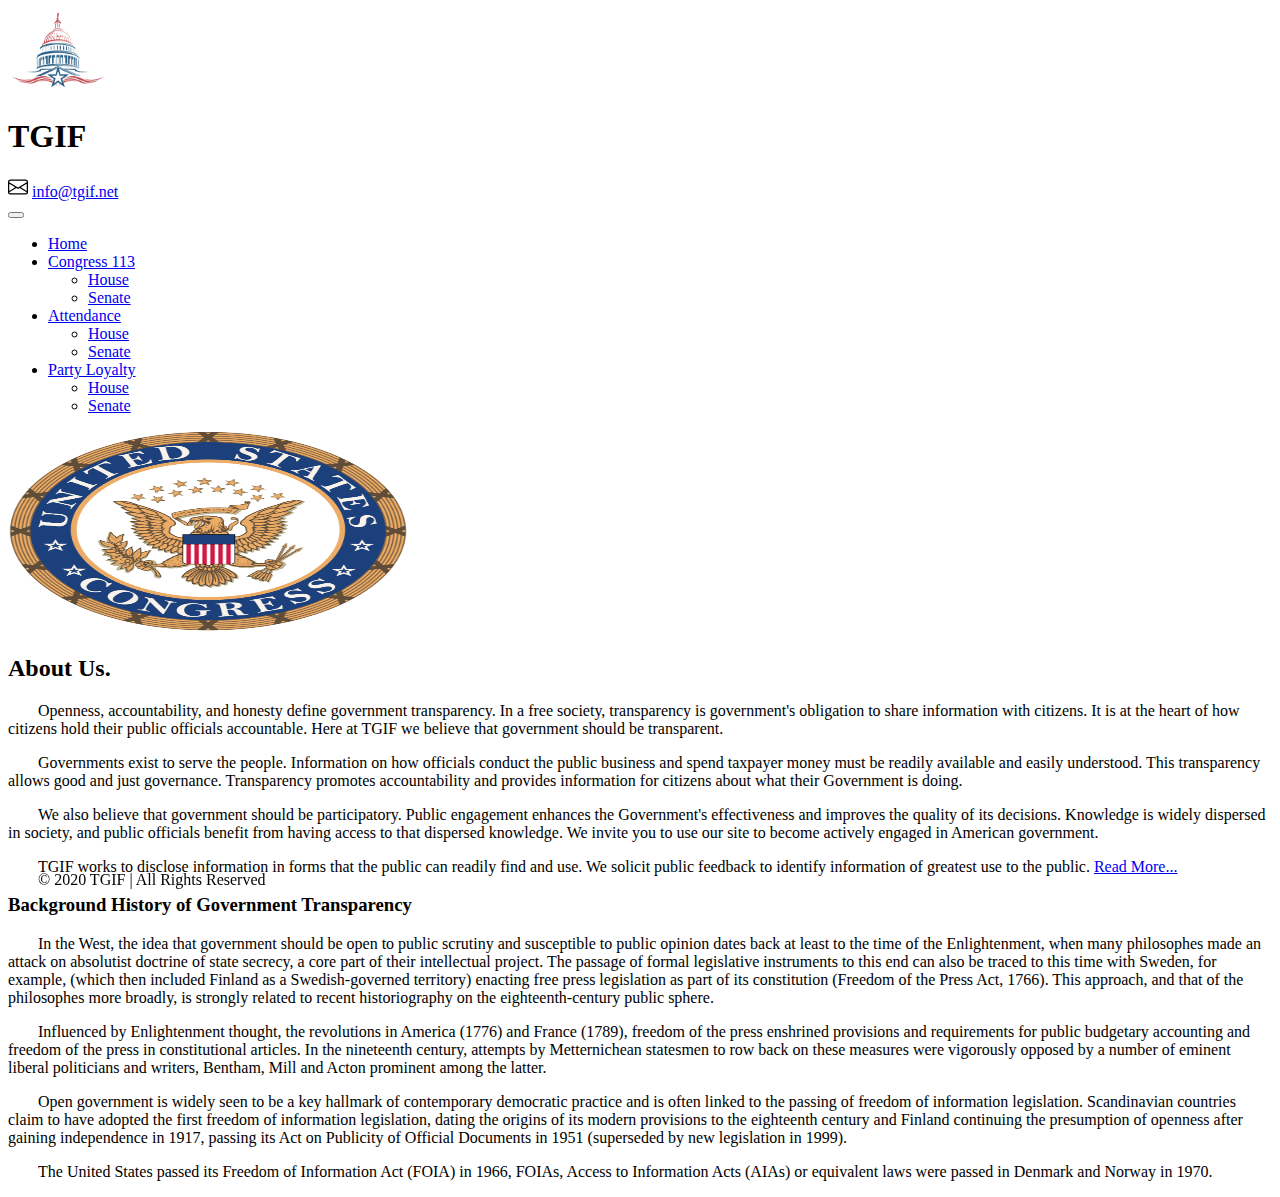
<file: index.html>
<!DOCTYPE html>
<html lang="en">
  <head>
    <meta charset="utf-8" />
    <meta name="viewport" content="width=device-width, initial-scale=1" />
    <link
      href="https://cdn.jsdelivr.net/npm/bootstrap@5.0.2/dist/css/bootstrap.min.css"
      rel="stylesheet"
      integrity="sha384-EVSTQN3/azprG1Anm3QDgpJLIm9Nao0Yz1ztcQTwFspd3yD65VohhpuuCOmLASjC"
      crossorigin="anonymous"
    />
    <link rel="stylesheet" href="./styles/style.css" />
    <title>TGIF - Home</title>
  </head>
  <body class="d-flex flex-column">
    <div class="bg-transparent">
      <div class="container-fluid d-flex flex-row justify-content-between">
        <div class="d-flex align-items-center">
          <a href="#"
            ><img class="logo" src="./assets/img/logo1.png" alt=""
          /></a>

          <h1 class="fw-bolder">TGIF</h1>
        </div>

        <div class="d-flex align-items-center">
          <svg
            xmlns="http://www.w3.org/2000/svg"
            width="20"
            height="20"
            fill="currentColor"
            class="bi bi-envelope mx-2"
            viewBox="0 0 16 16"
          >
            <path
              d="M0 4a2 2 0 0 1 2-2h12a2 2 0 0 1 2 2v8a2 2 0 0 1-2 2H2a2 2 0 0 1-2-2V4zm2-1a1 1 0 0 0-1 1v.217l7 4.2 7-4.2V4a1 1 0 0 0-1-1H2zm13 2.383-4.758 2.855L15 11.114v-5.73zm-.034 6.878L9.271 8.82 8 9.583 6.728 8.82l-5.694 3.44A1 1 0 0 0 2 13h12a1 1 0 0 0 .966-.739zM1 11.114l4.758-2.876L1 5.383v5.73z"
            />
          </svg>
          <a class="fw-bold" href="mailto:info@tgif.net">info@tgif.net</a>
        </div>
      </div>
    </div>
    <nav class="navbar navbar-expand-md navbar-light bg-light border border-3">
      <div class="container-fluid">
        <button
          class="navbar-toggler"
          type="button"
          data-bs-toggle="collapse"
          data-bs-target="#navbarSupportedContent"
          aria-controls="navbarSupportedContent"
          aria-expanded="false"
          aria-label="Toggle navigation"
        >
          <span class="navbar-toggler-icon"></span>
        </button>
        <div class="collapse navbar-collapse" id="navbarSupportedContent">
          <ul class="navbar-nav me-auto mb-2 mb-lg-0">
            <li class="nav-item">
              <a class="nav-link active" aria-current="page" href="#">Home</a>
            </li>
            <li class="nav-item dropdown">
              <a
                class="nav-link dropdown-toggle"
                href="#"
                id="navbarDropdownMenuLink"
                role="button"
                data-bs-toggle="dropdown"
                aria-expanded="false"
              >
                Congress 113
              </a>
              <ul
                class="dropdown-menu"
                aria-labelledby="navbarDropdownMenuLink"
              >
                <li>
                  <a class="dropdown-item" href="./house-data.html">House</a>
                </li>
                <li>
                  <a class="dropdown-item" href="./senate-data.html">Senate</a>
                </li>
              </ul>
            </li>
            <li class="nav-item dropdown">
              <a
                class="nav-link dropdown-toggle"
                href="#"
                id="navbarDropdownMenuLink"
                role="button"
                data-bs-toggle="dropdown"
                aria-expanded="false"
              >
                Attendance
              </a>
              <ul
                class="dropdown-menu"
                aria-labelledby="navbarDropdownMenuLink"
              >
                <li>
                  <a class="dropdown-item" href="./house-attendance.html"
                    >House</a
                  >
                </li>
                <li>
                  <a class="dropdown-item" href="./senate-attendance.html"
                    >Senate</a
                  >
                </li>
              </ul>
            </li>
            <li class="nav-item dropdown">
              <a
                class="nav-link dropdown-toggle"
                href="#"
                id="navbarDropdownMenuLink"
                role="button"
                data-bs-toggle="dropdown"
                aria-expanded="false"
              >
                Party Loyalty
              </a>
              <ul
                class="dropdown-menu"
                aria-labelledby="navbarDropdownMenuLink"
              >
                <li>
                  <a class="dropdown-item" href="./house-loyalty.html">House</a>
                </li>
                <li>
                  <a class="dropdown-item" href="./senate-loyalty.html"
                    >Senate</a
                  >
                </li>
              </ul>
            </li>
          </ul>
        </div>
      </div>
    </nav>
    <main class="vh-80 my-5 d-flex flex-column">
      <div class="container-fluid">
        <div class="row flex-lg-row-reverse align-items-center py-3 mx-2">
          <div
            class="
              d-flex
              col-12 col-sm-12 col-md-12 col-lg-4
              justify-content-center
            "
          >
            <img
              src="./assets/img/imgIndex.png"
              class="d-block img-fluid"
              alt="Bootstrap Themes"
              width="400"
              height="200"
              loading="lazy"
            />
          </div>
          <div class="col-12 col-lg-8 col-xl-8 shadow-sm mt-5">
            <h2 class="fw-bolder lh-1 mb-3">About Us.</h2>
            <p>
              Openness, accountability, and honesty define government
              transparency. In a free society, transparency is government's
              obligation to share information with citizens. It is at the heart
              of how citizens hold their public officials accountable. Here at
              TGIF we believe that government should be transparent.
            </p>
            <p>
              Governments exist to serve the people. Information on how
              officials conduct the public business and spend taxpayer money
              must be readily available and easily understood. This transparency
              allows good and just governance. Transparency promotes
              accountability and provides information for citizens about what
              their Government is doing.
            </p>
            <p>
              We also believe that government should be participatory. Public
              engagement enhances the Government's effectiveness and improves
              the quality of its decisions. Knowledge is widely dispersed in
              society, and public officials benefit from having access to that
              dispersed knowledge. We invite you to use our site to become
              actively engaged in American government.
            </p>
            <p class="mb-5">
              TGIF works to disclose information in forms that the public can
              readily find and use. We solicit public feedback to identify
              information of greatest use to the public.
              <a
                id="accordion"
                class="link-primary"
                data-bs-toggle="collapse"
                href="#collapseExample"
                role="button"
                aria-expanded="false"
                aria-controls="collapseExample"
              >
                Read More...
              </a>
            </p>
          </div>
        </div>
        <div class="collapse pb-5" id="collapseExample">
          <div class="mb-5 ms-3 col-12 col-lg-8 col-xl-8 shadow-sm mt-3">
            <h3 id="BackgoundHistory">
              Background History of Government Transparency
            </h3>
            <p>
              In the West, the idea that government should be open to public
              scrutiny and susceptible to public opinion dates back at least to
              the time of the Enlightenment, when many philosophes made an
              attack on absolutist doctrine of state secrecy, a core part of
              their intellectual project. The passage of formal legislative
              instruments to this end can also be traced to this time with
              Sweden, for example, (which then included Finland as a
              Swedish-governed territory) enacting free press legislation as
              part of its constitution (Freedom of the Press Act, 1766). This
              approach, and that of the philosophes more broadly, is strongly
              related to recent historiography on the eighteenth-century public
              sphere.
            </p>

            <p>
              Influenced by Enlightenment thought, the revolutions in America
              (1776) and France (1789), freedom of the press enshrined
              provisions and requirements for public budgetary accounting and
              freedom of the press in constitutional articles. In the nineteenth
              century, attempts by Metternichean statesmen to row back on these
              measures were vigorously opposed by a number of eminent liberal
              politicians and writers, Bentham, Mill and Acton prominent among
              the latter.
            </p>

            <p>
              Open government is widely seen to be a key hallmark of
              contemporary democratic practice and is often linked to the
              passing of freedom of information legislation. Scandinavian
              countries claim to have adopted the first freedom of information
              legislation, dating the origins of its modern provisions to the
              eighteenth century and Finland continuing the presumption of
              openness after gaining independence in 1917, passing its Act on
              Publicity of Official Documents in 1951 (superseded by new
              legislation in 1999).
            </p>

            <p>
              The United States passed its Freedom of Information Act (FOIA) in
              1966, FOIAs, Access to Information Acts (AIAs) or equivalent laws
              were passed in Denmark and Norway in 1970.
            </p>
          </div>
        </div>
      </div>
    </main>
    <footer
      class="
        footer
        mt-auto
        bg-light
        border border-3
        d-flex
        justify-content-center
      "
    >
      <p>© 2020 TGIF | All Rights Reserved</p>
    </footer>
    <script src="./script.js"></script>
    <script
      src="https://cdn.jsdelivr.net/npm/bootstrap@5.0.2/dist/js/bootstrap.bundle.min.js"
      integrity="sha384-MrcW6ZMFYlzcLA8Nl+NtUVF0sA7MsXsP1UyJoMp4YLEuNSfAP+JcXn/tWtIaxVXM"
      crossorigin="anonymous"
    ></script>
  </body>
</html>
</file>
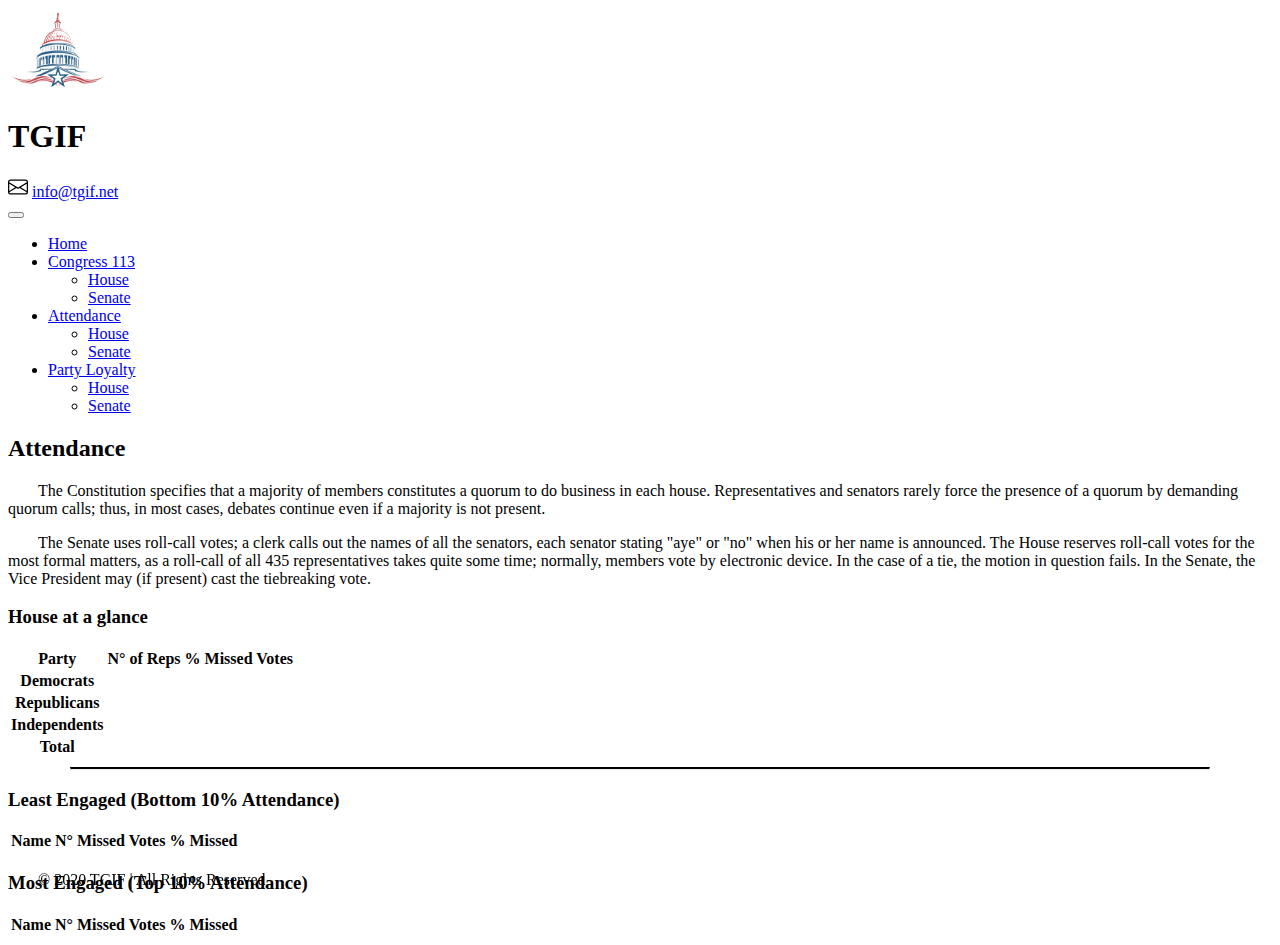
<file: house-attendance.html>
<!DOCTYPE html>
<html lang="en">
  <head>
    <meta charset="utf-8" />
    <meta name="viewport" content="width=device-width, initial-scale=1" />
    <link
      href="https://cdn.jsdelivr.net/npm/bootstrap@5.0.2/dist/css/bootstrap.min.css"
      rel="stylesheet"
      integrity="sha384-EVSTQN3/azprG1Anm3QDgpJLIm9Nao0Yz1ztcQTwFspd3yD65VohhpuuCOmLASjC"
      crossorigin="anonymous"
    />
    <link rel="stylesheet" href="./styles/style.css" />
    <title>TGIF - House Attendance</title>
  </head>
  <body class="d-flex flex-column min-vh-10">
    <div class="bg-transparent align-items-center">
      <div class="container-fluid d-flex flex-row justify-content-between">
        <div class="d-flex align-items-center">
          <a href="./index.html"
            ><img class="logo" src="./assets/img/logo1.png" alt=""
          /></a>

          <h1 class="fw-bolder">TGIF</h1>
        </div>

        <div class="d-flex align-items-center">
          <svg
            xmlns="http://www.w3.org/2000/svg"
            width="20"
            height="20"
            fill="currentColor"
            class="bi bi-envelope mx-2"
            viewBox="0 0 16 16"
          >
            <path
              d="M0 4a2 2 0 0 1 2-2h12a2 2 0 0 1 2 2v8a2 2 0 0 1-2 2H2a2 2 0 0 1-2-2V4zm2-1a1 1 0 0 0-1 1v.217l7 4.2 7-4.2V4a1 1 0 0 0-1-1H2zm13 2.383-4.758 2.855L15 11.114v-5.73zm-.034 6.878L9.271 8.82 8 9.583 6.728 8.82l-5.694 3.44A1 1 0 0 0 2 13h12a1 1 0 0 0 .966-.739zM1 11.114l4.758-2.876L1 5.383v5.73z"
            />
          </svg>
          <a class="fw-bold" href="mailto:info@tgif.net">info@tgif.net</a>
        </div>
      </div>
    </div>
    <nav
      class="
        navbar navbar-expand-md navbar-light
        bg-light
        border border border-3
      "
    >
      <div class="container-fluid">
        <button
          class="navbar-toggler"
          type="button"
          data-bs-toggle="collapse"
          data-bs-target="#navbarSupportedContent"
          aria-controls="navbarSupportedContent"
          aria-expanded="false"
          aria-label="Toggle navigation"
        >
          <span class="navbar-toggler-icon"></span>
        </button>
        <div class="collapse navbar-collapse" id="navbarSupportedContent">
          <ul class="navbar-nav me-auto mb-2 mb-lg-0">
            <li class="nav-item">
              <a class="nav-link" aria-current="page" href="./index.html"
                >Home</a
              >
            </li>
            <li class="nav-item dropdown">
              <a
                class="nav-link dropdown-toggle"
                href="#"
                id="navbarDropdownMenuLink"
                role="button"
                data-bs-toggle="dropdown"
                aria-expanded="false"
              >
                Congress 113
              </a>
              <ul
                class="dropdown-menu"
                aria-labelledby="navbarDropdownMenuLink"
              >
                <li>
                  <a class="dropdown-item" href="./house-data.html">House</a>
                </li>
                <li>
                  <a class="dropdown-item" href="./senate-data.html">Senate</a>
                </li>
              </ul>
            </li>
            <li class="nav-item dropdown">
              <a
                class="nav-link dropdown-toggle active"
                href="#"
                id="navbarDropdownMenuLink"
                role="button"
                data-bs-toggle="dropdown"
                aria-expanded="false"
              >
                Attendance
              </a>
              <ul
                class="dropdown-menu"
                aria-labelledby="navbarDropdownMenuLink"
              >
                <li>
                  <a class="dropdown-item" href="#">House</a>
                </li>
                <li>
                  <a class="dropdown-item" href="./senate-attendance.html"
                    >Senate</a
                  >
                </li>
              </ul>
            </li>
            <li class="nav-item dropdown">
              <a
                class="nav-link dropdown-toggle"
                href="#"
                id="navbarDropdownMenuLink"
                role="button"
                data-bs-toggle="dropdown"
                aria-expanded="false"
              >
                Party Loyalty
              </a>
              <ul
                class="dropdown-menu"
                aria-labelledby="navbarDropdownMenuLink"
              >
                <li>
                  <a class="dropdown-item" href="./house-loyalty.html">House</a>
                </li>
                <li>
                  <a class="dropdown-item" href="./senate-loyalty.html"
                    >Senate</a
                  >
                </li>
              </ul>
            </li>
          </ul>
        </div>
      </div>
    </nav>
    <main class="container-fluid vh-80 my-5 d-flex flex-column py-3">
      <div class="row d-flex align-items-center justify-content-center">
        <div class="col-12 col-lg-6 col-xl-6 mt-3 px-5">
          <h2 class="fw-bolder lh-1 mb-3">Attendance</h2>
          <p>
            The Constitution specifies that a majority of members constitutes a
            quorum to do business in each house. Representatives and senators
            rarely force the presence of a quorum by demanding quorum calls;
            thus, in most cases, debates continue even if a majority is not
            present.
          </p>

          <p>
            The Senate uses roll-call votes; a clerk calls out the names of all
            the senators, each senator stating "aye" or "no" when his or her
            name is announced. The House reserves roll-call votes for the most
            formal matters, as a roll-call of all 435 representatives takes
            quite some time; normally, members vote by electronic device. In the
            case of a tie, the motion in question fails. In the Senate, the Vice
            President may (if present) cast the tiebreaking vote.
          </p>
        </div>
        <div class="col-12 col-xs-9 col-sm-10 col-lg-4 table-responsive">
          <h3 class="text-end">House at a glance</h3>
          <table class="table text-center table-striped">
            <thead>
              <tr>
                <th class="col-2" scope="col">Party</th>
                <th class="col-2" scope="col">N° of Reps</th>
                <th class="col-2" scope="col">% Missed Votes</th>
              </tr>
            </thead>
            <tbody id="atGlanceTable">
              <tr id="democrats">
                <th scope="row">Democrats</th>
              </tr>
              <tr id="republicans">
                <th scope="row">Republicans</th>
              </tr>
              <tr id="independents">
                <th scope="row">Independents</th>
              </tr>
              <tr id="total">
                <th scope="row">Total</th>
              </tr>
            </tbody>
          </table>
        </div>
      </div>
      <hr class="align-self-center" />
      <div class="row d-flex align-items-center">
        <div class="col-12 col-xs-12 col-lg-6 col-xl-6 mt-3 px-5 text-center">
          <h3>Least Engaged (Bottom 10% Attendance)</h3>
          <table class="table text-center table-striped col-5">
            <thead>
              <tr>
                <th class="col-2" scope="col">Name</th>
                <th class="col-2" scope="col">N° Missed Votes</th>
                <th class="col-2" scope="col">% Missed</th>
              </tr>
            </thead>
            <tbody id="least"></tbody>
          </table>
        </div>
        <div class="col-12 col-lg-6 col-xl-6 mt-3 px-5 text-center">
          <h3>Most Engaged (Top 10% Attendance)</h3>
          <table class="table text-center table-striped col-5">
            <thead>
              <tr>
                <th class="col-2" scope="col">Name</th>
                <th class="col-2" scope="col">N° Missed Votes</th>
                <th class="col-2" scope="col">% Missed</th>
              </tr>
            </thead>
            <tbody id="most"></tbody>
          </table>
        </div>
      </div>
    </main>
    <footer
      class="
        footer
        mt-auto
        bg-light
        border border-3
        d-flex
        justify-content-center
      "
    >
      <p>© 2020 TGIF | All Rights Reserved</p>
    </footer>
    <script src="./data/house.js"></script>
    <script src="./script.js"></script>
    <script
      src="https://cdn.jsdelivr.net/npm/bootstrap@5.0.2/dist/js/bootstrap.bundle.min.js"
      integrity="sha384-MrcW6ZMFYlzcLA8Nl+NtUVF0sA7MsXsP1UyJoMp4YLEuNSfAP+JcXn/tWtIaxVXM"
      crossorigin="anonymous"
    ></script>
  </body>
</html>
</file>
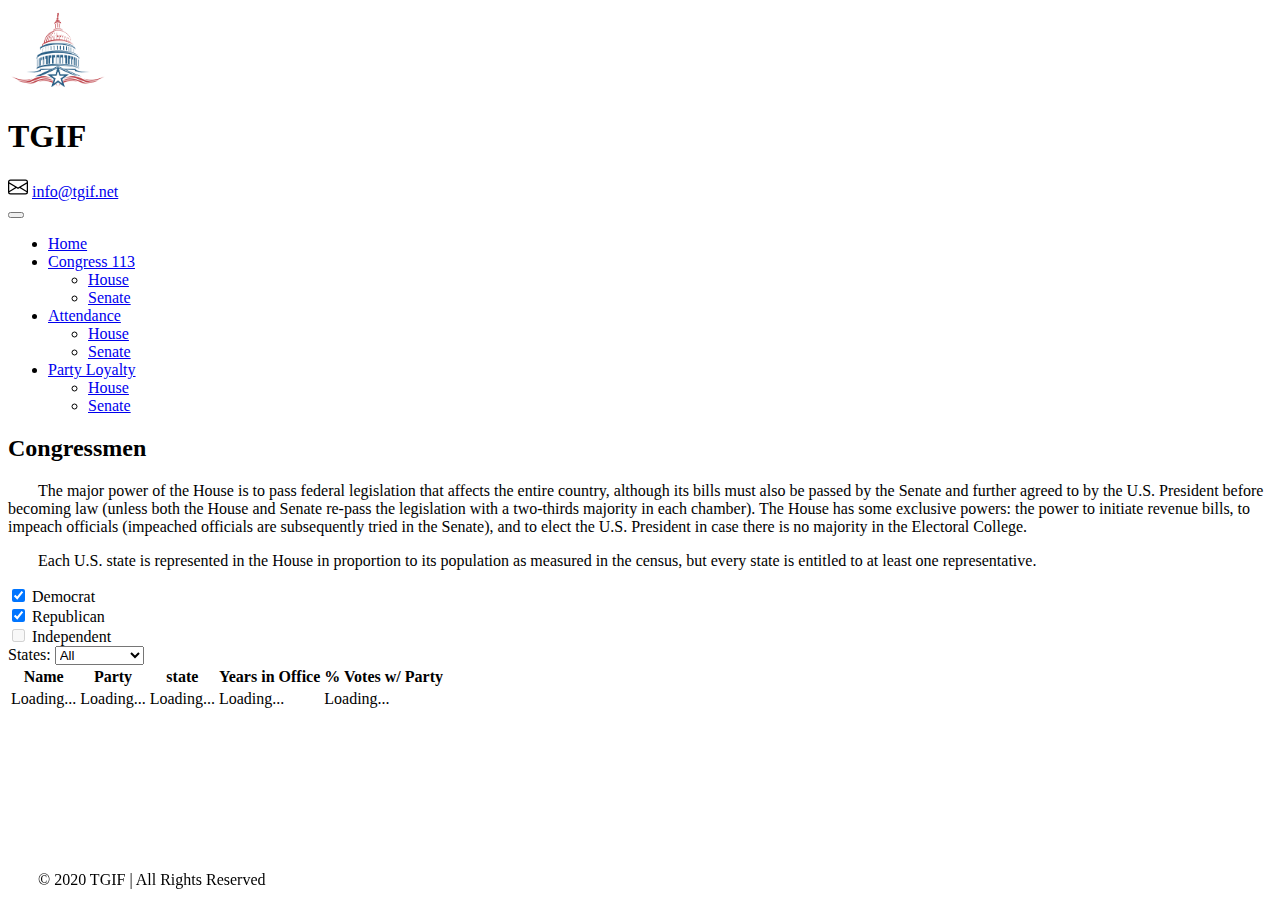
<file: house-data.html>
<!DOCTYPE html>
<html lang="en">
  <head>
    <meta charset="utf-8" />
    <meta name="viewport" content="width=device-width, initial-scale=1" />
    <link
      href="https://cdn.jsdelivr.net/npm/bootstrap@5.0.2/dist/css/bootstrap.min.css"
      rel="stylesheet"
      integrity="sha384-EVSTQN3/azprG1Anm3QDgpJLIm9Nao0Yz1ztcQTwFspd3yD65VohhpuuCOmLASjC"
      crossorigin="anonymous"
    />
    <link rel="stylesheet" href="./styles/style.css" />
    <title>TGIF - House Data</title>
  </head>
  <body class="d-flex flex-column min-vh-10">
    <div class="bg-transparent align-items-center">
      <div class="container-fluid d-flex flex-row justify-content-between">
        <div class="d-flex align-items-center">
          <a href="./index.html"
            ><img class="logo" src="./assets/img/logo1.png" alt=""
          /></a>

          <h1 class="fw-bolder">TGIF</h1>
        </div>

        <div class="d-flex align-items-center">
          <svg
            xmlns="http://www.w3.org/2000/svg"
            width="20"
            height="20"
            fill="currentColor"
            class="bi bi-envelope mx-2"
            viewBox="0 0 16 16"
          >
            <path
              d="M0 4a2 2 0 0 1 2-2h12a2 2 0 0 1 2 2v8a2 2 0 0 1-2 2H2a2 2 0 0 1-2-2V4zm2-1a1 1 0 0 0-1 1v.217l7 4.2 7-4.2V4a1 1 0 0 0-1-1H2zm13 2.383-4.758 2.855L15 11.114v-5.73zm-.034 6.878L9.271 8.82 8 9.583 6.728 8.82l-5.694 3.44A1 1 0 0 0 2 13h12a1 1 0 0 0 .966-.739zM1 11.114l4.758-2.876L1 5.383v5.73z"
            />
          </svg>
          <a class="fw-bold" href="mailto:info@tgif.net">info@tgif.net</a>
        </div>
      </div>
    </div>
    <nav
      class="
        navbar navbar-expand-md navbar-light
        bg-light
        border border border-3
      "
    >
      <div class="container-fluid">
        <button
          class="navbar-toggler"
          type="button"
          data-bs-toggle="collapse"
          data-bs-target="#navbarSupportedContent"
          aria-controls="navbarSupportedContent"
          aria-expanded="false"
          aria-label="Toggle navigation"
        >
          <span class="navbar-toggler-icon"></span>
        </button>
        <div class="collapse navbar-collapse" id="navbarSupportedContent">
          <ul class="navbar-nav me-auto mb-2 mb-lg-0">
            <li class="nav-item">
              <a class="nav-link" aria-current="page" href="./index.html"
                >Home</a
              >
            </li>
            <li class="nav-item dropdown">
              <a
                class="nav-link dropdown-toggle active"
                href="#"
                id="navbarDropdownMenuLink"
                role="button"
                data-bs-toggle="dropdown"
                aria-expanded="false"
              >
                Congress 113
              </a>
              <ul
                class="dropdown-menu"
                aria-labelledby="navbarDropdownMenuLink"
              >
                <li>
                  <a class="dropdown-item" href="#">House</a>
                </li>
                <li>
                  <a class="dropdown-item" href="./senate-data.html">Senate</a>
                </li>
              </ul>
            </li>
            <li class="nav-item dropdown">
              <a
                class="nav-link dropdown-toggle"
                href="#"
                id="navbarDropdownMenuLink"
                role="button"
                data-bs-toggle="dropdown"
                aria-expanded="false"
              >
                Attendance
              </a>
              <ul
                class="dropdown-menu"
                aria-labelledby="navbarDropdownMenuLink"
              >
                <li>
                  <a class="dropdown-item" href="./house-attendance.html"
                    >House</a
                  >
                </li>
                <li>
                  <a class="dropdown-item" href="./senate-attendance.html"
                    >Senate</a
                  >
                </li>
              </ul>
            </li>
            <li class="nav-item dropdown">
              <a
                class="nav-link dropdown-toggle"
                href="#"
                id="navbarDropdownMenuLink"
                role="button"
                data-bs-toggle="dropdown"
                aria-expanded="false"
              >
                Party Loyalty
              </a>
              <ul
                class="dropdown-menu"
                aria-labelledby="navbarDropdownMenuLink"
              >
                <li>
                  <a class="dropdown-item" href="./house-loyalty.html">House</a>
                </li>
                <li>
                  <a class="dropdown-item" href="./senate-loyalty.html"
                    >Senate</a
                  >
                </li>
              </ul>
            </li>
          </ul>
        </div>
      </div>
    </nav>
    <main class="container-fluid vh-80 my-5 d-flex flex-column py-3">
      <div class="col-12 col-lg-6 col-xl-6 mt-3 px-5">
        <h2 class="fw-bolder lh-1 mb-3">Congressmen</h2>
        <p>
          The major power of the House is to pass federal legislation that
          affects the entire country, although its bills must also be passed by
          the Senate and further agreed to by the U.S. President before becoming
          law (unless both the House and Senate re-pass the legislation with a
          two-thirds majority in each chamber). The House has some exclusive
          powers: the power to initiate revenue bills, to impeach officials
          (impeached officials are subsequently tried in the Senate), and to
          elect the U.S. President in case there is no majority in the Electoral
          College.
        </p>
        <p>
          Each U.S. state is represented in the House in proportion to its
          population as measured in the census, but every state is entitled to
          at least one representative.
        </p>
      </div>
      <div
        class="
          container-fluid
          d-flex
          align-items-center
          col-xs-12 col-sm-12 col-md-10 col-lg-8
          justify-content-center
          flex-wrap
        "
      >
        <div>
          <div class="form-check form-switch d-flex">
            <div class="me-5">
              <input
                class="form-check-input"
                name="party"
                type="checkbox"
                id="democrat"
                checked
                value="D"
              />
              <label class="form-check-label" for="democrats">Democrat</label>
            </div>
            <div class="me-5">
              <input
                class="form-check-input"
                name="party"
                type="checkbox"
                id="republican"
                checked
                value="R"
              />
              <label class="form-check-label" for="republican"
                >Republican</label
              >
            </div>
            <div class="">
              <input
                class="form-check-input"
                name="party"
                type="checkbox"
                id="independent"
                disabled
                value="ID"
              />
              <label class="form-check-label" for="independent"
                >Independent</label
              >
            </div>
          </div>
        </div>
        <div class="d-flex align-items-center ms-3">
          <label class="form-select-label me-2" for="selectStates"
            >States:</label
          >
          <select class="form-select" name="state" id="selectStates">
            <option value="all">All</option>
          </select>
        </div>
      </div>
      <div class="col-sm-12 table-responsive">
        <div
          class="
            container-fluid
            col-xs-12 col-sm-12 col-md-10 col-lg-8
            table-responsive
          "
        >
          <table class="table text-center table-striped">
            <thead>
              <tr>
                <th class="col-4" scope="col">Name</th>
                <th class="col-1" scope="col">Party</th>
                <th class="col-2" scope="col">state</th>
                <th class="col-2" scope="col">Years in Office</th>
                <th class="col-3" scope="col">% Votes w/ Party</th>
              </tr>
            </thead>
            <tbody id="tbodyData">
              <tr>
                <td>
                  <div class="spinner-border text-primary" role="status">
                    <span class="visually-hidden">Loading...</span>
                  </div>
                </td>
                <td>
                  <div class="spinner-border text-primary" role="status">
                    <span class="visually-hidden">Loading...</span>
                  </div>
                </td>
                <td>
                  <div class="spinner-border text-primary" role="status">
                    <span class="visually-hidden">Loading...</span>
                  </div>
                </td>
                <td>
                  <div class="spinner-border text-primary" role="status">
                    <span class="visually-hidden">Loading...</span>
                  </div>
                </td>
                <td>
                  <div class="spinner-border text-primary" role="status">
                    <span class="visually-hidden">Loading...</span>
                  </div>
                </td>
              </tr>
            </tbody>
          </table>
        </div>
      </div>
    </main>
    <footer
      class="
        footer
        mt-auto
        bg-light
        border border-3
        d-flex
        justify-content-center
      "
    >
      <p>© 2020 TGIF | All Rights Reserved</p>
    </footer>
    <script src="./data/house.js"></script>
    <script src="./script.js"></script>
    <script
      src="https://cdn.jsdelivr.net/npm/bootstrap@5.0.2/dist/js/bootstrap.bundle.min.js"
      integrity="sha384-MrcW6ZMFYlzcLA8Nl+NtUVF0sA7MsXsP1UyJoMp4YLEuNSfAP+JcXn/tWtIaxVXM"
      crossorigin="anonymous"
    ></script>
  </body>
</html>
</file>
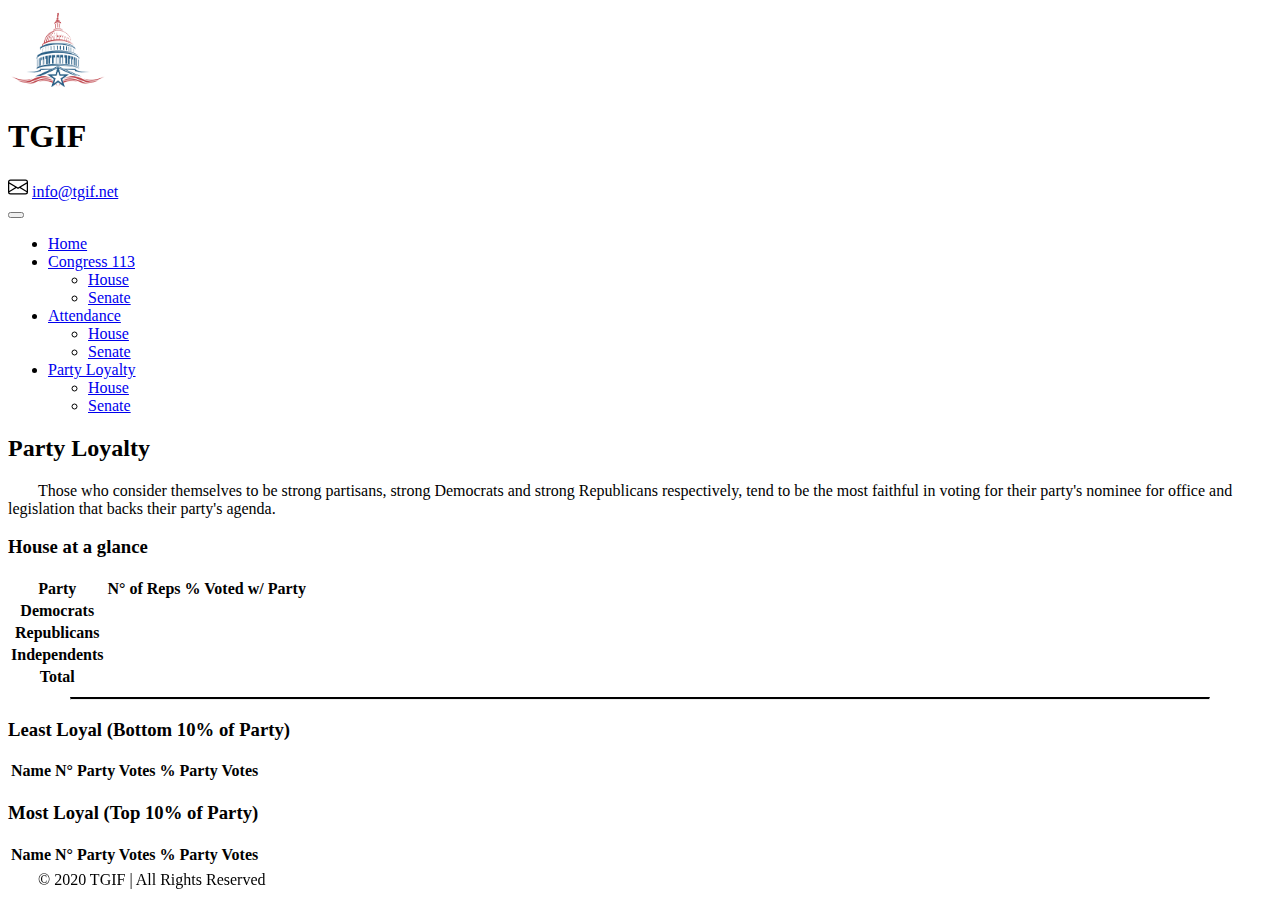
<file: house-loyalty.html>
<!DOCTYPE html>
<html lang="en">
  <head>
    <meta charset="utf-8" />
    <meta name="viewport" content="width=device-width, initial-scale=1" />
    <link
      href="https://cdn.jsdelivr.net/npm/bootstrap@5.0.2/dist/css/bootstrap.min.css"
      rel="stylesheet"
      integrity="sha384-EVSTQN3/azprG1Anm3QDgpJLIm9Nao0Yz1ztcQTwFspd3yD65VohhpuuCOmLASjC"
      crossorigin="anonymous"
    />
    <link rel="stylesheet" href="./styles/style.css" />
    <title>TGIF - House Loyalty</title>
  </head>
  <body class="d-flex flex-column min-vh-10">
    <div class="bg-transparent align-items-center">
      <div class="container-fluid d-flex flex-row justify-content-between">
        <div class="d-flex align-items-center">
          <a href="./index.html"
            ><img class="logo" src="./assets/img/logo1.png" alt=""
          /></a>

          <h1 class="fw-bolder">TGIF</h1>
        </div>

        <div class="d-flex align-items-center">
          <svg
            xmlns="http://www.w3.org/2000/svg"
            width="20"
            height="20"
            fill="currentColor"
            class="bi bi-envelope mx-2"
            viewBox="0 0 16 16"
          >
            <path
              d="M0 4a2 2 0 0 1 2-2h12a2 2 0 0 1 2 2v8a2 2 0 0 1-2 2H2a2 2 0 0 1-2-2V4zm2-1a1 1 0 0 0-1 1v.217l7 4.2 7-4.2V4a1 1 0 0 0-1-1H2zm13 2.383-4.758 2.855L15 11.114v-5.73zm-.034 6.878L9.271 8.82 8 9.583 6.728 8.82l-5.694 3.44A1 1 0 0 0 2 13h12a1 1 0 0 0 .966-.739zM1 11.114l4.758-2.876L1 5.383v5.73z"
            />
          </svg>
          <a class="fw-bold" href="mailto:info@tgif.net">info@tgif.net</a>
        </div>
      </div>
    </div>
    <nav
      class="
        navbar navbar-expand-md navbar-light
        bg-light
        border border border-3
      "
    >
      <div class="container-fluid">
        <button
          class="navbar-toggler"
          type="button"
          data-bs-toggle="collapse"
          data-bs-target="#navbarSupportedContent"
          aria-controls="navbarSupportedContent"
          aria-expanded="false"
          aria-label="Toggle navigation"
        >
          <span class="navbar-toggler-icon"></span>
        </button>
        <div class="collapse navbar-collapse" id="navbarSupportedContent">
          <ul class="navbar-nav me-auto mb-2 mb-lg-0">
            <li class="nav-item">
              <a class="nav-link" aria-current="page" href="./index.html"
                >Home</a
              >
            </li>
            <li class="nav-item dropdown">
              <a
                class="nav-link dropdown-toggle"
                href="#"
                id="navbarDropdownMenuLink"
                role="button"
                data-bs-toggle="dropdown"
                aria-expanded="false"
              >
                Congress 113
              </a>
              <ul
                class="dropdown-menu"
                aria-labelledby="navbarDropdownMenuLink"
              >
                <li>
                  <a class="dropdown-item" href="./house-data.html">House</a>
                </li>
                <li>
                  <a class="dropdown-item" href="./senate-data.html">Senate</a>
                </li>
              </ul>
            </li>
            <li class="nav-item dropdown">
              <a
                class="nav-link dropdown-toggle"
                href="#"
                id="navbarDropdownMenuLink"
                role="button"
                data-bs-toggle="dropdown"
                aria-expanded="false"
              >
                Attendance
              </a>
              <ul
                class="dropdown-menu"
                aria-labelledby="navbarDropdownMenuLink"
              >
                <li>
                  <a class="dropdown-item" href="./house-attendance.html"
                    >House</a
                  >
                </li>
                <li>
                  <a class="dropdown-item" href="./senate-attendance.html"
                    >Senate</a
                  >
                </li>
              </ul>
            </li>
            <li class="nav-item dropdown">
              <a
                class="nav-link dropdown-toggle active"
                href="#"
                id="navbarDropdownMenuLink"
                role="button"
                data-bs-toggle="dropdown"
                aria-expanded="false"
              >
                Party Loyalty
              </a>
              <ul
                class="dropdown-menu"
                aria-labelledby="navbarDropdownMenuLink"
              >
                <li>
                  <a class="dropdown-item" href="#">House</a>
                </li>
                <li>
                  <a class="dropdown-item" href="./senate-loyalty.html"
                    >Senate</a
                  >
                </li>
              </ul>
            </li>
          </ul>
        </div>
      </div>
    </nav>
    <main class="container-fluid vh-80 my-5 d-flex flex-column py-3">
      <div class="row d-flex align-items-center justify-content-center">
        <div class="col-12 col-lg-6 col-xl-6 mt-3 px-5">
          <h2 class="fw-bolder lh-1 mb-3">Party Loyalty</h2>
          <p>
            Those who consider themselves to be strong partisans, strong
            Democrats and strong Republicans respectively, tend to be the most
            faithful in voting for their party's nominee for office and
            legislation that backs their party's agenda.
          </p>
        </div>
        <div class="col-12 col-xs-9 col-sm-10 col-lg-4 table-responsive">
          <h3 class="text-end">House at a glance</h3>
          <table class="table text-center table-striped">
            <thead>
              <tr>
                <th class="col-2" scope="col">Party</th>
                <th class="col-2" scope="col">N° of Reps</th>
                <th class="col-2" scope="col">% Voted w/ Party</th>
              </tr>
            </thead>
            <tbody id="atGlanceTable">
              <tr id="democrats">
                <th scope="row">Democrats</th>
              </tr>
              <tr id="republicans">
                <th scope="row">Republicans</th>
              </tr>
              <tr id="independents">
                <th scope="row">Independents</th>
              </tr>
              <tr id="total">
                <th scope="row">Total</th>
              </tr>
            </tbody>
          </table>
        </div>
      </div>
      <hr class="align-self-center" />
      <div class="row d-flex align-items-center">
        <div class="col-12 col-xs-12 col-lg-6 col-xl-6 mt-3 px-5 text-center">
          <h3>Least Loyal (Bottom 10% of Party)</h3>
          <table class="table text-center table-striped col-5">
            <thead>
              <tr>
                <th class="col-2" scope="col">Name</th>
                <th class="col-2" scope="col">N° Party Votes</th>
                <th class="col-2" scope="col">% Party Votes</th>
              </tr>
            </thead>
            <tbody id="least"></tbody>
          </table>
        </div>
        <div class="col-12 col-lg-6 col-xl-6 mt-3 px-5 text-center">
          <h3>Most Loyal (Top 10% of Party)</h3>
          <table class="table text-center table-striped col-5">
            <thead>
              <tr>
                <th class="col-2" scope="col">Name</th>
                <th class="col-2" scope="col">N° Party Votes</th>
                <th class="col-2" scope="col">% Party Votes</th>
              </tr>
            </thead>
            <tbody id="most"></tbody>
          </table>
        </div>
      </div>
    </main>
    <!-- <main class="container-fluid vh-80 my-5 d-flex flex-column py-3">
      <div class="col-12 col-lg-6 col-xl-6 mt-3 px-5">
        <h2 class="fw-bolder lh-1 mb-3">Party Loyalty</h2>
        <p>
          Those who consider themselves to be strong partisans, strong Democrats
          and strong Republicans respectively, tend to be the most faithful in
          voting for their party's nominee for office and legislation that backs
          their party's agenda.
        </p>
      </div>
    </main> -->
    <footer
      class="
        footer
        mt-auto
        bg-light
        border border-3
        d-flex
        justify-content-center
      "
    >
      <p>© 2020 TGIF | All Rights Reserved</p>
    </footer>
    <script src="./data/house.js"></script>
    <script src="./script.js"></script>
    <script
      src="https://cdn.jsdelivr.net/npm/bootstrap@5.0.2/dist/js/bootstrap.bundle.min.js"
      integrity="sha384-MrcW6ZMFYlzcLA8Nl+NtUVF0sA7MsXsP1UyJoMp4YLEuNSfAP+JcXn/tWtIaxVXM"
      crossorigin="anonymous"
    ></script>
  </body>
</html>
</file>
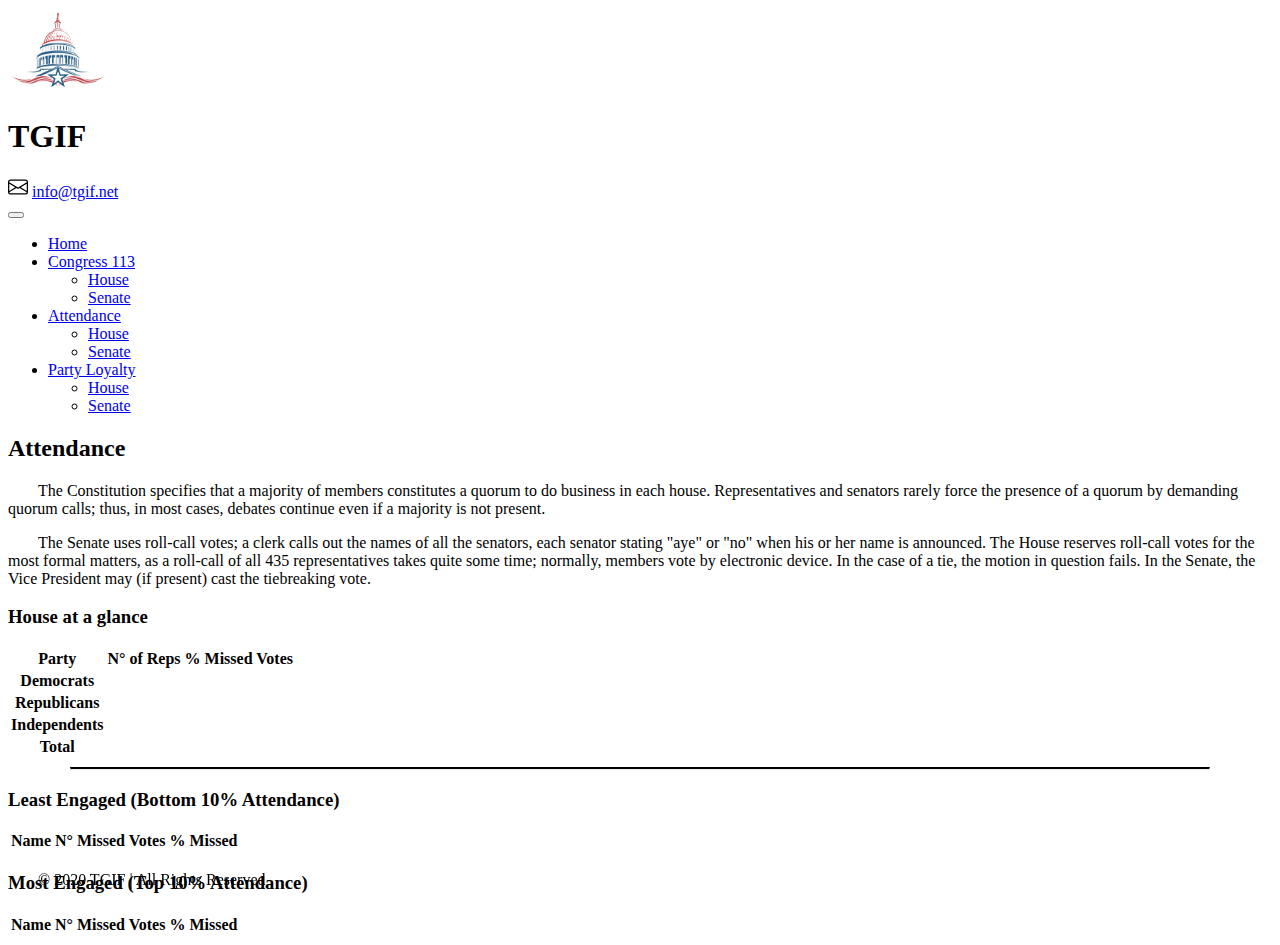
<file: senate-attendance.html>
<!DOCTYPE html>
<html lang="en">
  <head>
    <meta charset="utf-8" />
    <meta name="viewport" content="width=device-width, initial-scale=1" />
    <link
      href="https://cdn.jsdelivr.net/npm/bootstrap@5.0.2/dist/css/bootstrap.min.css"
      rel="stylesheet"
      integrity="sha384-EVSTQN3/azprG1Anm3QDgpJLIm9Nao0Yz1ztcQTwFspd3yD65VohhpuuCOmLASjC"
      crossorigin="anonymous"
    />
    <link rel="stylesheet" href="./styles/style.css" />
    <title>TGIF - Senate Attendance</title>
  </head>
  <body class="d-flex flex-column">
    <div class="bg-transparent align-items-center">
      <div class="container-fluid d-flex flex-row justify-content-between">
        <div class="d-flex align-items-center">
          <a href="./index.html"
            ><img class="logo" src="./assets/img/logo1.png" alt=""
          /></a>

          <h1 class="fw-bolder">TGIF</h1>
        </div>

        <div class="d-flex align-items-center">
          <svg
            xmlns="http://www.w3.org/2000/svg"
            width="20"
            height="20"
            fill="currentColor"
            class="bi bi-envelope mx-2"
            viewBox="0 0 16 16"
          >
            <path
              d="M0 4a2 2 0 0 1 2-2h12a2 2 0 0 1 2 2v8a2 2 0 0 1-2 2H2a2 2 0 0 1-2-2V4zm2-1a1 1 0 0 0-1 1v.217l7 4.2 7-4.2V4a1 1 0 0 0-1-1H2zm13 2.383-4.758 2.855L15 11.114v-5.73zm-.034 6.878L9.271 8.82 8 9.583 6.728 8.82l-5.694 3.44A1 1 0 0 0 2 13h12a1 1 0 0 0 .966-.739zM1 11.114l4.758-2.876L1 5.383v5.73z"
            />
          </svg>
          <a class="fw-bold" href="mailto:info@tgif.net">info@tgif.net</a>
        </div>
      </div>
    </div>
    <nav class="navbar navbar-expand-md navbar-light bg-light border border-3">
      <div class="container-fluid">
        <button
          class="navbar-toggler"
          type="button"
          data-bs-toggle="collapse"
          data-bs-target="#navbarSupportedContent"
          aria-controls="navbarSupportedContent"
          aria-expanded="false"
          aria-label="Toggle navigation"
        >
          <span class="navbar-toggler-icon"></span>
        </button>
        <div class="collapse navbar-collapse" id="navbarSupportedContent">
          <ul class="navbar-nav me-auto mb-2 mb-lg-0">
            <li class="nav-item">
              <a class="nav-link" aria-current="page" href="./index.html"
                >Home</a
              >
            </li>
            <li class="nav-item dropdown">
              <a
                class="nav-link dropdown-toggle"
                href="#"
                id="navbarDropdownMenuLink"
                role="button"
                data-bs-toggle="dropdown"
                aria-expanded="false"
              >
                Congress 113
              </a>
              <ul
                class="dropdown-menu"
                aria-labelledby="navbarDropdownMenuLink"
              >
                <li>
                  <a class="dropdown-item" href="./house-data.html">House</a>
                </li>
                <li>
                  <a class="dropdown-item" href="./senate-data.html">Senate</a>
                </li>
              </ul>
            </li>
            <li class="nav-item dropdown">
              <a
                class="nav-link dropdown-toggle active"
                href="#"
                id="navbarDropdownMenuLink"
                role="button"
                data-bs-toggle="dropdown"
                aria-expanded="false"
              >
                Attendance
              </a>
              <ul
                class="dropdown-menu"
                aria-labelledby="navbarDropdownMenuLink"
              >
                <li>
                  <a class="dropdown-item" href="./house-attendance.html"
                    >House</a
                  >
                </li>
                <li>
                  <a class="dropdown-item" href="#">Senate</a>
                </li>
              </ul>
            </li>
            <li class="nav-item dropdown">
              <a
                class="nav-link dropdown-toggle"
                href="#"
                id="navbarDropdownMenuLink"
                role="button"
                data-bs-toggle="dropdown"
                aria-expanded="false"
              >
                Party Loyalty
              </a>
              <ul
                class="dropdown-menu"
                aria-labelledby="navbarDropdownMenuLink"
              >
                <li>
                  <a class="dropdown-item" href="./house-loyalty.html">House</a>
                </li>
                <li>
                  <a class="dropdown-item" href="./senate-loyalty.html"
                    >Senate</a
                  >
                </li>
              </ul>
            </li>
          </ul>
        </div>
      </div>
    </nav>
    <main class="container-fluid vh-80 my-5 d-flex flex-column py-3">
      <div class="row d-flex align-items-center justify-content-center">
        <div class="col-12 col-lg-6 col-xl-6 mt-3 px-5">
          <h2 class="fw-bolder lh-1 mb-3">Attendance</h2>
          <p>
            The Constitution specifies that a majority of members constitutes a
            quorum to do business in each house. Representatives and senators
            rarely force the presence of a quorum by demanding quorum calls;
            thus, in most cases, debates continue even if a majority is not
            present.
          </p>

          <p>
            The Senate uses roll-call votes; a clerk calls out the names of all
            the senators, each senator stating "aye" or "no" when his or her
            name is announced. The House reserves roll-call votes for the most
            formal matters, as a roll-call of all 435 representatives takes
            quite some time; normally, members vote by electronic device. In the
            case of a tie, the motion in question fails. In the Senate, the Vice
            President may (if present) cast the tiebreaking vote.
          </p>
        </div>
        <div class="col-12 col-xs-9 col-sm-10 col-lg-4 table-responsive">
          <h3 class="text-end">House at a glance</h3>
          <table class="table text-center table-striped">
            <thead>
              <tr>
                <th class="col-2" scope="col">Party</th>
                <th class="col-2" scope="col">N° of Reps</th>
                <th class="col-2" scope="col">% Missed Votes</th>
              </tr>
            </thead>
            <tbody id="atGlanceTable">
              <tr id="democrats">
                <th scope="row">Democrats</th>
              </tr>
              <tr id="republicans">
                <th scope="row">Republicans</th>
              </tr>
              <tr id="independents">
                <th scope="row">Independents</th>
              </tr>
              <tr id="total">
                <th scope="row">Total</th>
              </tr>
            </tbody>
          </table>
        </div>
      </div>
      <hr class="align-self-center" />
      <div class="row d-flex align-items-center">
        <div class="col-12 col-xs-12 col-lg-6 col-xl-6 mt-3 px-5 text-center">
          <h3>Least Engaged (Bottom 10% Attendance)</h3>
          <table class="table text-center table-striped col-5">
            <thead>
              <tr>
                <th class="col-2" scope="col">Name</th>
                <th class="col-2" scope="col">N° Missed Votes</th>
                <th class="col-2" scope="col">% Missed</th>
              </tr>
            </thead>
            <tbody id="least"></tbody>
          </table>
        </div>
        <div class="col-12 col-lg-6 col-xl-6 mt-3 px-5 text-center">
          <h3>Most Engaged (Top 10% Attendance)</h3>
          <table class="table text-center table-striped col-5">
            <thead>
              <tr>
                <th class="col-2" scope="col">Name</th>
                <th class="col-2" scope="col">N° Missed Votes</th>
                <th class="col-2" scope="col">% Missed</th>
              </tr>
            </thead>
            <tbody id="most"></tbody>
          </table>
        </div>
      </div>
    </main>
    <footer
      class="
        footer
        mt-auto
        bg-light
        border border-3
        d-flex
        justify-content-center
      "
    >
      <p>© 2020 TGIF | All Rights Reserved</p>
    </footer>
    <script src="./data/senate.js"></script>
    <script src="./script.js"></script>
    <script
      src="https://cdn.jsdelivr.net/npm/bootstrap@5.0.2/dist/js/bootstrap.bundle.min.js"
      integrity="sha384-MrcW6ZMFYlzcLA8Nl+NtUVF0sA7MsXsP1UyJoMp4YLEuNSfAP+JcXn/tWtIaxVXM"
      crossorigin="anonymous"
    ></script>
  </body>
</html>
</file>
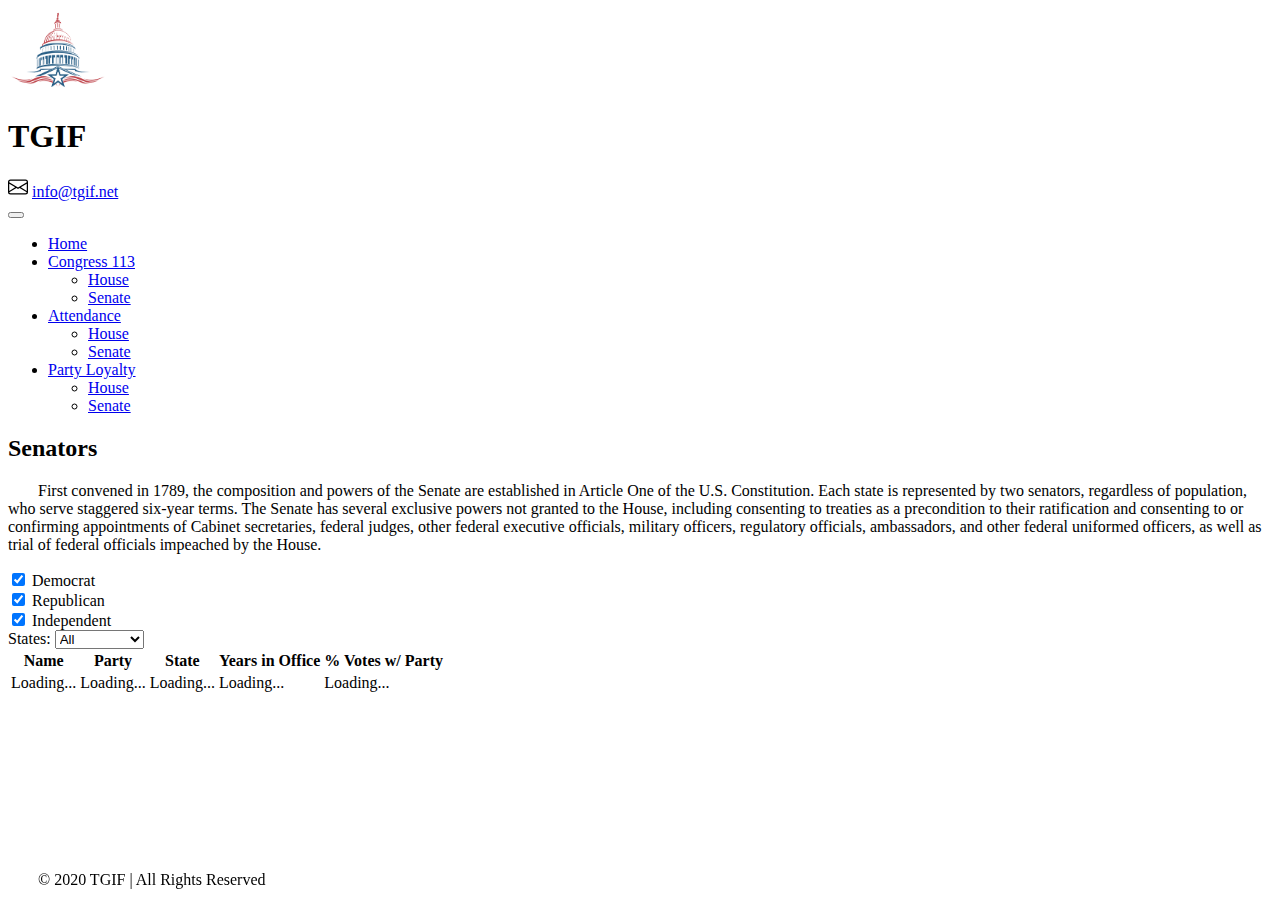
<file: senate-data.html>
<!DOCTYPE html>
<html lang="en">
  <head>
    <meta charset="utf-8" />
    <meta name="viewport" content="width=device-width, initial-scale=1" />
    <link
      href="https://cdn.jsdelivr.net/npm/bootstrap@5.0.2/dist/css/bootstrap.min.css"
      rel="stylesheet"
      integrity="sha384-EVSTQN3/azprG1Anm3QDgpJLIm9Nao0Yz1ztcQTwFspd3yD65VohhpuuCOmLASjC"
      crossorigin="anonymous"
    />
    <link rel="stylesheet" href="./styles/style.css" />
    <title>TGIF - Senate Data</title>
  </head>
  <body class="d-flex flex-column">
    <div class="bg-transparent align-items-center">
      <div class="container-fluid d-flex flex-row justify-content-between">
        <div class="d-flex align-items-center">
          <a href="./index.html"
            ><img class="logo" src="./assets/img/logo1.png" alt=""
          /></a>

          <h1 class="fw-bolder">TGIF</h1>
        </div>

        <div class="d-flex align-items-center">
          <svg
            xmlns="http://www.w3.org/2000/svg"
            width="20"
            height="20"
            fill="currentColor"
            class="bi bi-envelope mx-2"
            viewBox="0 0 16 16"
          >
            <path
              d="M0 4a2 2 0 0 1 2-2h12a2 2 0 0 1 2 2v8a2 2 0 0 1-2 2H2a2 2 0 0 1-2-2V4zm2-1a1 1 0 0 0-1 1v.217l7 4.2 7-4.2V4a1 1 0 0 0-1-1H2zm13 2.383-4.758 2.855L15 11.114v-5.73zm-.034 6.878L9.271 8.82 8 9.583 6.728 8.82l-5.694 3.44A1 1 0 0 0 2 13h12a1 1 0 0 0 .966-.739zM1 11.114l4.758-2.876L1 5.383v5.73z"
            />
          </svg>
          <a class="fw-bold" href="mailto:info@tgif.net">info@tgif.net</a>
        </div>
      </div>
    </div>
    <nav class="navbar navbar-expand-md navbar-light bg-light border border-3">
      <div class="container-fluid">
        <button
          class="navbar-toggler"
          type="button"
          data-bs-toggle="collapse"
          data-bs-target="#navbarSupportedContent"
          aria-controls="navbarSupportedContent"
          aria-expanded="false"
          aria-label="Toggle navigation"
        >
          <span class="navbar-toggler-icon"></span>
        </button>
        <div class="collapse navbar-collapse" id="navbarSupportedContent">
          <ul class="navbar-nav me-auto mb-2 mb-lg-0">
            <li class="nav-item">
              <a class="nav-link" aria-current="page" href="./index.html"
                >Home</a
              >
            </li>
            <li class="nav-item dropdown">
              <a
                class="nav-link dropdown-toggle active"
                href="#"
                id="navbarDropdownMenuLink"
                role="button"
                data-bs-toggle="dropdown"
                aria-expanded="false"
              >
                Congress 113
              </a>
              <ul
                class="dropdown-menu"
                aria-labelledby="navbarDropdownMenuLink"
              >
                <li>
                  <a class="dropdown-item" href="./house-data.html">House</a>
                </li>
                <li>
                  <a class="dropdown-item" href="./senate-data.html">Senate</a>
                </li>
              </ul>
            </li>
            <li class="nav-item dropdown">
              <a
                class="nav-link dropdown-toggle"
                href="#"
                id="navbarDropdownMenuLink"
                role="button"
                data-bs-toggle="dropdown"
                aria-expanded="false"
              >
                Attendance
              </a>
              <ul
                class="dropdown-menu"
                aria-labelledby="navbarDropdownMenuLink"
              >
                <li>
                  <a class="dropdown-item" href="./house-attendance.html"
                    >House</a
                  >
                </li>
                <li>
                  <a class="dropdown-item" href="./senate-attendance.html"
                    >Senate</a
                  >
                </li>
              </ul>
            </li>
            <li class="nav-item dropdown">
              <a
                class="nav-link dropdown-toggle"
                href="#"
                id="navbarDropdownMenuLink"
                role="button"
                data-bs-toggle="dropdown"
                aria-expanded="false"
              >
                Party Loyalty
              </a>
              <ul
                class="dropdown-menu"
                aria-labelledby="navbarDropdownMenuLink"
              >
                <li>
                  <a class="dropdown-item" href="./house-loyalty.html">House</a>
                </li>
                <li>
                  <a class="dropdown-item" href="./senate-loyalty.html"
                    >Senate</a
                  >
                </li>
              </ul>
            </li>
          </ul>
        </div>
      </div>
    </nav>
    <main class="container-fluid vh-80 my-5 d-flex flex-column py-3">
      <div class="col-12 col-lg-6 col-xl-6 mt-3 px-5">
        <h2 class="fw-bolder lh-1 mb-3">Senators</h2>
        <p>
          First convened in 1789, the composition and powers of the Senate are
          established in Article One of the U.S. Constitution. Each state is
          represented by two senators, regardless of population, who serve
          staggered six-year terms. The Senate has several exclusive powers not
          granted to the House, including consenting to treaties as a
          precondition to their ratification and consenting to or confirming
          appointments of Cabinet secretaries, federal judges, other federal
          executive officials, military officers, regulatory officials,
          ambassadors, and other federal uniformed officers, as well as trial of
          federal officials impeached by the House.
        </p>
      </div>
      <div
        class="
          container-fluid
          d-flex
          align-items-center
          col-xs-12 col-sm-12 col-md-10 col-lg-8
          justify-content-center
          flex-wrap
        "
      >
        <div>
          <div class="form-check form-switch d-flex">
            <div class="me-5">
              <input
                class="form-check-input"
                name="party"
                type="checkbox"
                id="democrat"
                checked
                value="D"
              />
              <label class="form-check-label" for="democrats">Democrat</label>
            </div>
            <div class="me-5">
              <input
                class="form-check-input"
                name="party"
                type="checkbox"
                id="republican"
                checked
                value="R"
              />
              <label class="form-check-label" for="republican"
                >Republican</label
              >
            </div>
            <div class="">
              <input
                class="form-check-input"
                name="party"
                type="checkbox"
                id="independent"
                checked
                value="ID"
              />
              <label class="form-check-label" for="independent"
                >Independent</label
              >
            </div>
          </div>
        </div>
        <div class="d-flex align-items-center ms-3">
          <label class="form-select-label me-2" for="selectStates"
            >States:</label
          >
          <select class="form-select" name="state" id="selectStates">
            <option value="all">All</option>
          </select>
        </div>
      </div>
      <div class="col-sm-12">
        <div class="container-fluid col-xs-12 col-sm-12 col-md-10 col-lg-8">
          <table class="table text-center table-striped">
            <thead>
              <tr>
                <th class="col-4" scope="col">Name</th>
                <th class="col-1" scope="col">Party</th>
                <th class="col-2" scope="col">State</th>
                <th class="col-2" scope="col">Years in Office</th>
                <th class="col-3" scope="col">% Votes w/ Party</th>
              </tr>
            </thead>
            <tbody id="tbodyData">
              <tr>
                <td>
                  <div class="spinner-border text-primary" role="status">
                    <span class="visually-hidden">Loading...</span>
                  </div>
                </td>
                <td>
                  <div class="spinner-border text-primary" role="status">
                    <span class="visually-hidden">Loading...</span>
                  </div>
                </td>
                <td>
                  <div class="spinner-border text-primary" role="status">
                    <span class="visually-hidden">Loading...</span>
                  </div>
                </td>
                <td>
                  <div class="spinner-border text-primary" role="status">
                    <span class="visually-hidden">Loading...</span>
                  </div>
                </td>
                <td>
                  <div class="spinner-border text-primary" role="status">
                    <span class="visually-hidden">Loading...</span>
                  </div>
                </td>
              </tr>
            </tbody>
          </table>
        </div>
      </div>
    </main>
    <footer
      class="
        footer
        mt-auto
        bg-light
        border border-3
        d-flex
        justify-content-center
      "
    >
      <p>© 2020 TGIF | All Rights Reserved</p>
    </footer>
    <script src="./data/senate.js"></script>
    <script src="./script.js"></script>
    <script
      src="https://cdn.jsdelivr.net/npm/bootstrap@5.0.2/dist/js/bootstrap.bundle.min.js"
      integrity="sha384-MrcW6ZMFYlzcLA8Nl+NtUVF0sA7MsXsP1UyJoMp4YLEuNSfAP+JcXn/tWtIaxVXM"
      crossorigin="anonymous"
    ></script>
  </body>
</html>
</file>
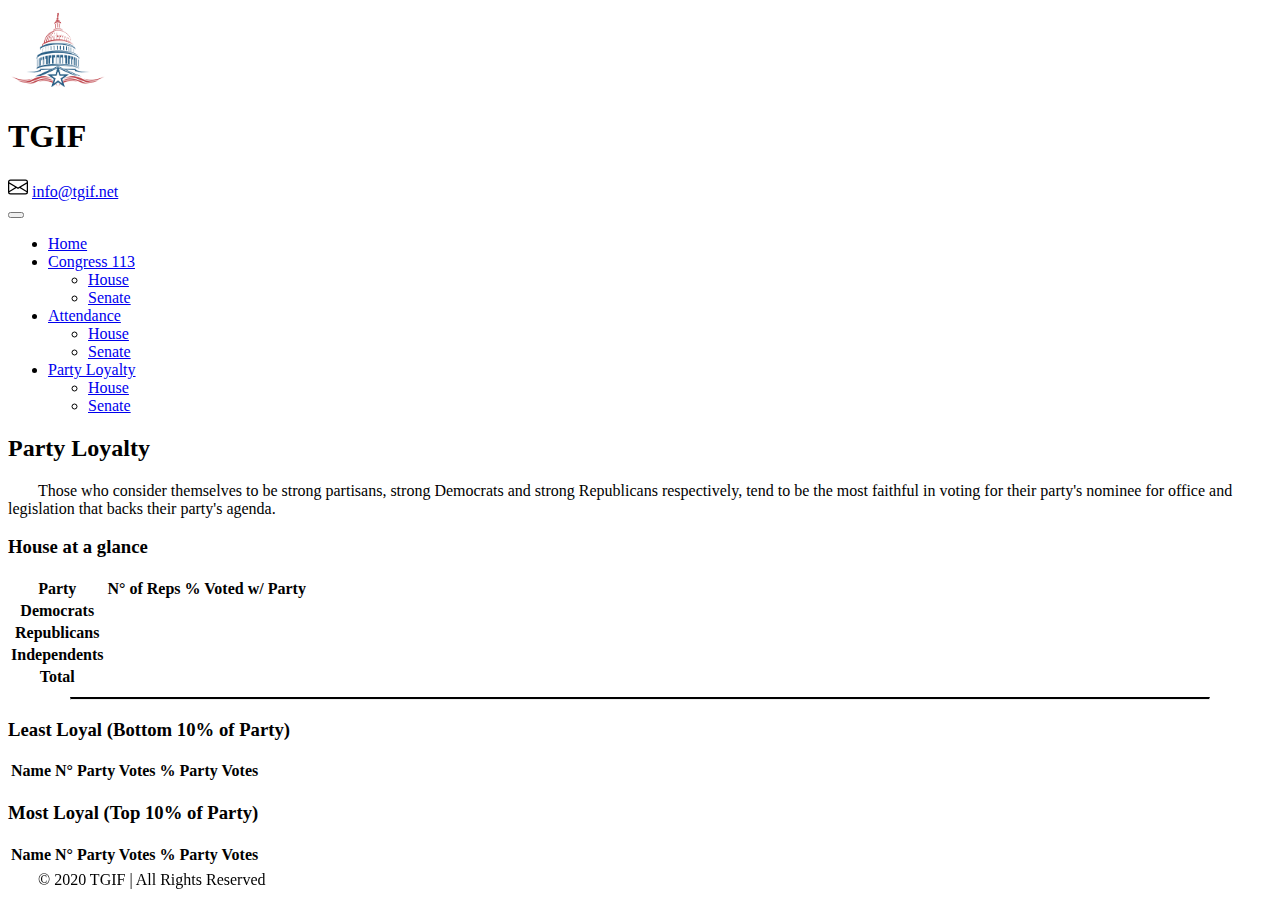
<file: senate-loyalty.html>
<!DOCTYPE html>
<html lang="en">
  <head>
    <meta charset="utf-8" />
    <meta name="viewport" content="width=device-width, initial-scale=1" />
    <link
      href="https://cdn.jsdelivr.net/npm/bootstrap@5.0.2/dist/css/bootstrap.min.css"
      rel="stylesheet"
      integrity="sha384-EVSTQN3/azprG1Anm3QDgpJLIm9Nao0Yz1ztcQTwFspd3yD65VohhpuuCOmLASjC"
      crossorigin="anonymous"
    />
    <link rel="stylesheet" href="./styles/style.css" />
    <title>TGIF - Senate Loyalty</title>
  </head>
  <body class="d-flex flex-column">
    <div class="bg-transparent align-items-center">
      <div class="container-fluid d-flex flex-row justify-content-between">
        <div class="d-flex align-items-center">
          <a href="./index.html"
            ><img class="logo" src="./assets/img/logo1.png" alt=""
          /></a>

          <h1 class="fw-bolder">TGIF</h1>
        </div>

        <div class="d-flex align-items-center">
          <svg
            xmlns="http://www.w3.org/2000/svg"
            width="20"
            height="20"
            fill="currentColor"
            class="bi bi-envelope mx-2"
            viewBox="0 0 16 16"
          >
            <path
              d="M0 4a2 2 0 0 1 2-2h12a2 2 0 0 1 2 2v8a2 2 0 0 1-2 2H2a2 2 0 0 1-2-2V4zm2-1a1 1 0 0 0-1 1v.217l7 4.2 7-4.2V4a1 1 0 0 0-1-1H2zm13 2.383-4.758 2.855L15 11.114v-5.73zm-.034 6.878L9.271 8.82 8 9.583 6.728 8.82l-5.694 3.44A1 1 0 0 0 2 13h12a1 1 0 0 0 .966-.739zM1 11.114l4.758-2.876L1 5.383v5.73z"
            />
          </svg>
          <a class="fw-bold" href="mailto:info@tgif.net">info@tgif.net</a>
        </div>
      </div>
    </div>
    <nav class="navbar navbar-expand-md navbar-light bg-light border border-3">
      <div class="container-fluid">
        <button
          class="navbar-toggler"
          type="button"
          data-bs-toggle="collapse"
          data-bs-target="#navbarSupportedContent"
          aria-controls="navbarSupportedContent"
          aria-expanded="false"
          aria-label="Toggle navigation"
        >
          <span class="navbar-toggler-icon"></span>
        </button>
        <div class="collapse navbar-collapse" id="navbarSupportedContent">
          <ul class="navbar-nav me-auto mb-2 mb-lg-0">
            <li class="nav-item">
              <a class="nav-link" aria-current="page" href="./index.html"
                >Home</a
              >
            </li>
            <li class="nav-item dropdown">
              <a
                class="nav-link dropdown-toggle"
                href="#"
                id="navbarDropdownMenuLink"
                role="button"
                data-bs-toggle="dropdown"
                aria-expanded="false"
              >
                Congress 113
              </a>
              <ul
                class="dropdown-menu"
                aria-labelledby="navbarDropdownMenuLink"
              >
                <li>
                  <a class="dropdown-item" href="./house-data.html">House</a>
                </li>
                <li>
                  <a class="dropdown-item" href="./senate-data.html">Senate</a>
                </li>
              </ul>
            </li>
            <li class="nav-item dropdown">
              <a
                class="nav-link dropdown-toggle"
                href="#"
                id="navbarDropdownMenuLink"
                role="button"
                data-bs-toggle="dropdown"
                aria-expanded="false"
              >
                Attendance
              </a>
              <ul
                class="dropdown-menu"
                aria-labelledby="navbarDropdownMenuLink"
              >
                <li>
                  <a class="dropdown-item" href="./house-attendance.html"
                    >House</a
                  >
                </li>
                <li>
                  <a class="dropdown-item" href="./senate-attendance.html"
                    >Senate</a
                  >
                </li>
              </ul>
            </li>
            <li class="nav-item dropdown">
              <a
                class="nav-link dropdown-toggle active"
                href="#"
                id="navbarDropdownMenuLink"
                role="button"
                data-bs-toggle="dropdown"
                aria-expanded="false"
              >
                Party Loyalty
              </a>
              <ul
                class="dropdown-menu"
                aria-labelledby="navbarDropdownMenuLink"
              >
                <li>
                  <a class="dropdown-item" href="./house-loyalty.html">House</a>
                </li>
                <li>
                  <a class="dropdown-item" href="#">Senate</a>
                </li>
              </ul>
            </li>
          </ul>
        </div>
      </div>
    </nav>
    <main class="container-fluid vh-80 my-5 d-flex flex-column py-3">
      <div class="row d-flex align-items-center justify-content-center">
        <div class="col-12 col-lg-6 col-xl-6 mt-3 px-5">
          <h2 class="fw-bolder lh-1 mb-3">Party Loyalty</h2>
          <p>
            Those who consider themselves to be strong partisans, strong
            Democrats and strong Republicans respectively, tend to be the most
            faithful in voting for their party's nominee for office and
            legislation that backs their party's agenda.
          </p>
        </div>
        <div class="col-12 col-xs-9 col-sm-10 col-lg-4 table-responsive">
          <h3 class="text-end">House at a glance</h3>
          <table class="table text-center table-striped">
            <thead>
              <tr>
                <th class="col-2" scope="col">Party</th>
                <th class="col-2" scope="col">N° of Reps</th>
                <th class="col-2" scope="col">% Voted w/ Party</th>
              </tr>
            </thead>
            <tbody id="atGlanceTable">
              <tr id="democrats">
                <th scope="row">Democrats</th>
              </tr>
              <tr id="republicans">
                <th scope="row">Republicans</th>
              </tr>
              <tr id="independents">
                <th scope="row">Independents</th>
              </tr>
              <tr id="total">
                <th scope="row">Total</th>
              </tr>
            </tbody>
          </table>
        </div>
      </div>
      <hr class="align-self-center" />
      <div class="row d-flex align-items-center">
        <div class="col-12 col-xs-12 col-lg-6 col-xl-6 mt-3 px-5 text-center">
          <h3>Least Loyal (Bottom 10% of Party)</h3>
          <table class="table text-center table-striped col-5">
            <thead>
              <tr>
                <th class="col-2" scope="col">Name</th>
                <th class="col-2" scope="col">N° Party Votes</th>
                <th class="col-2" scope="col">% Party Votes</th>
              </tr>
            </thead>
            <tbody id="least"></tbody>
          </table>
        </div>
        <div class="col-12 col-lg-6 col-xl-6 mt-3 px-5 text-center">
          <h3>Most Loyal (Top 10% of Party)</h3>
          <table class="table text-center table-striped col-5">
            <thead>
              <tr>
                <th class="col-2" scope="col">Name</th>
                <th class="col-2" scope="col">N° Party Votes</th>
                <th class="col-2" scope="col">% Party Votes</th>
              </tr>
            </thead>
            <tbody id="most"></tbody>
          </table>
        </div>
      </div>
    </main>
    <footer
      class="
        footer
        mt-auto
        bg-light
        border border-3
        d-flex
        justify-content-center
      "
    >
      <p>© 2020 TGIF | All Rights Reserved</p>
    </footer>
    <script src="./data/senate.js"></script>
    <script src="./script.js"></script>
    <script
      src="https://cdn.jsdelivr.net/npm/bootstrap@5.0.2/dist/js/bootstrap.bundle.min.js"
      integrity="sha384-MrcW6ZMFYlzcLA8Nl+NtUVF0sA7MsXsP1UyJoMp4YLEuNSfAP+JcXn/tWtIaxVXM"
      crossorigin="anonymous"
    ></script>
  </body>
</html>
</file>
<file: styles/style.css>
.logo {
  width: 100px;
}
footer {
  position: fixed;
  height: 5vh;
  bottom: 0;
  width: 100%;
}

p {
  text-indent: 30px;
}
html {
  overflow-y: scroll;
}

.form-select {
  width: 7vw;
}

hr {
  width: 90%;
  border-top: 2px solid black;
}

/* th {
  background: white;
  position: sticky;
  top: 0; 
} */
</file>
